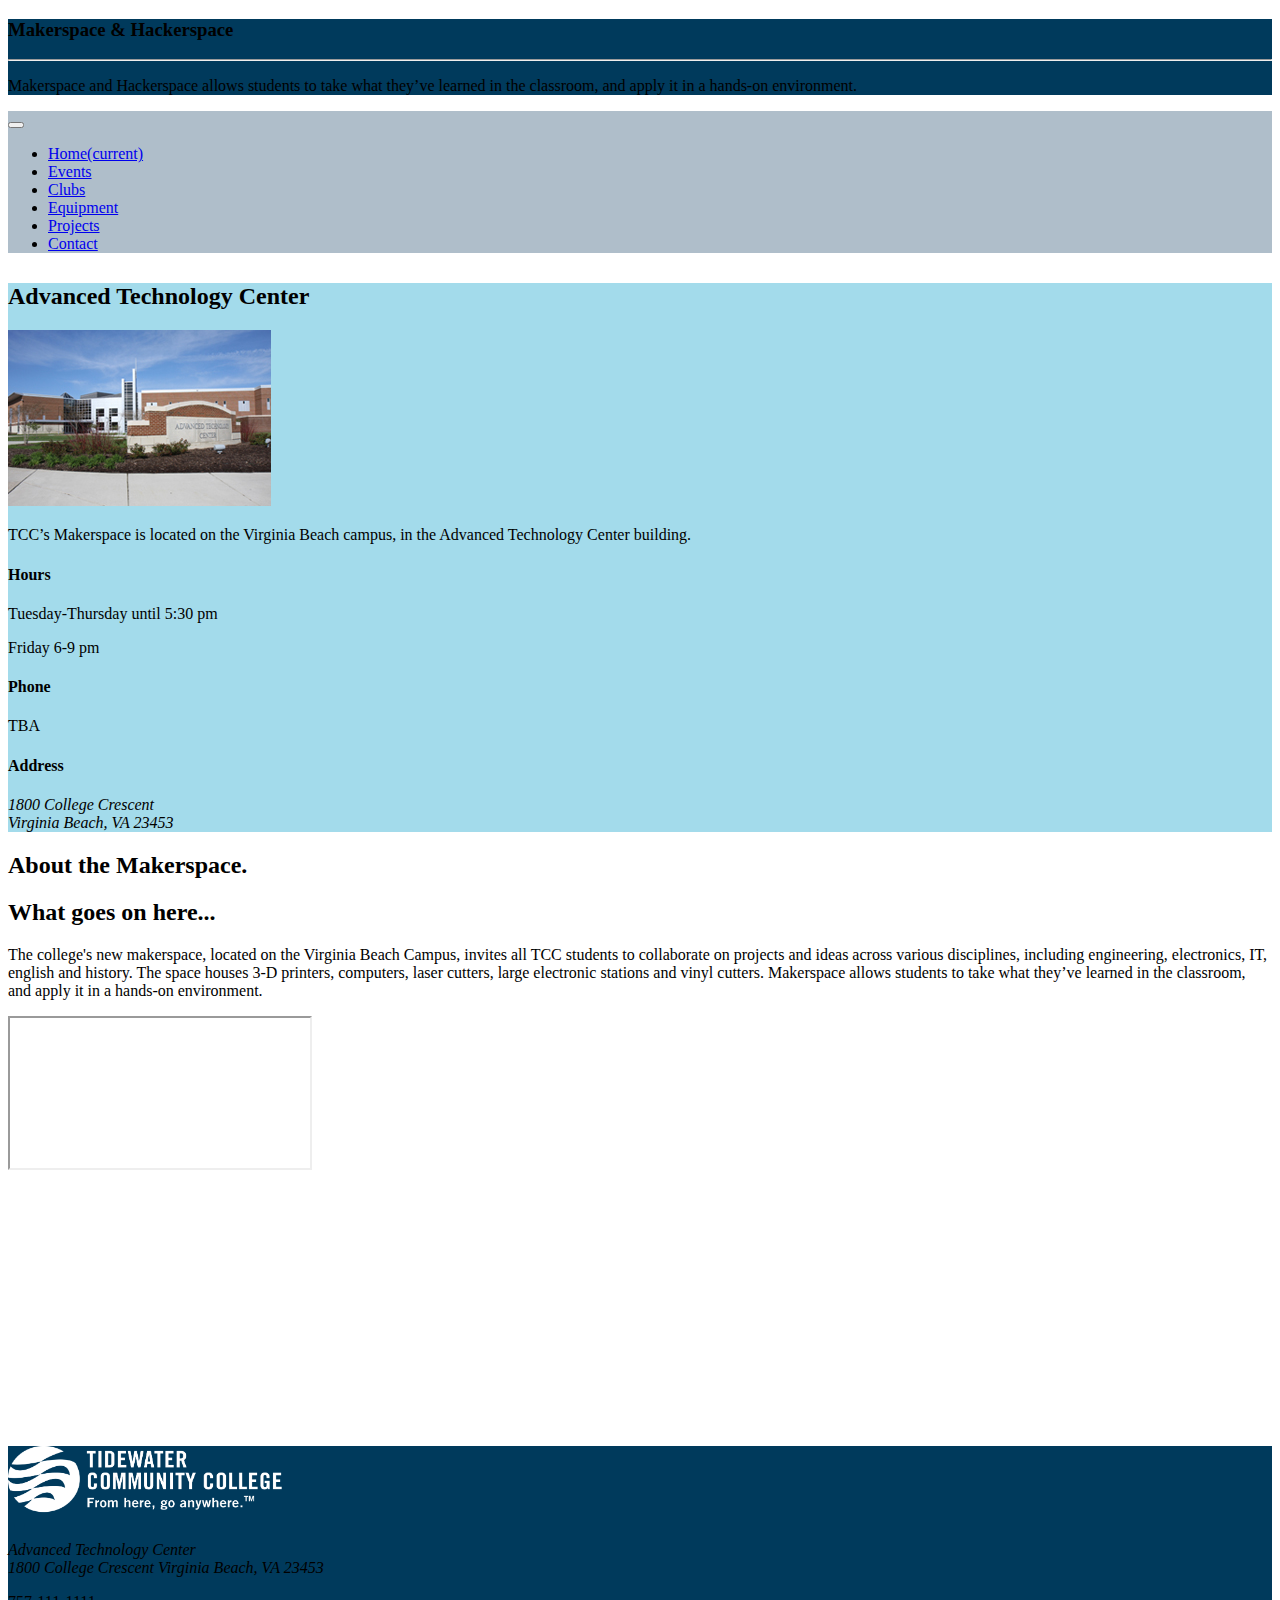
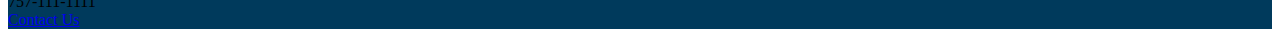
<file: makerspace/index.html>
<!doctype html>
<html lang="en">
  <head>
    <!-- Required meta tags -->
    <meta charset="utf-8">
    <meta name="viewport" content="width=device-width, initial-scale=1, shrink-to-fit=no">

    <!-- Bootstrap CSS -->
    <link rel="stylesheet" href="https://stackpath.bootstrapcdn.com/bootstrap/4.1.3/css/bootstrap.min.css" integrity="sha384-MCw98/SFnGE8fJT3GXwEOngsV7Zt27NXFoaoApmYm81iuXoPkFOJwJ8ERdknLPMO" crossorigin="anonymous">
    <link rel="stylesheet" href="makerspace.css">
    <!-- fontawesome -->
    <link rel="stylesheet" href="https://use.fontawesome.com/releases/v5.4.1/css/all.css" integrity="sha384-5sAR7xN1Nv6T6+dT2mhtzEpVJvfS3NScPQTrOxhwjIuvcA67KV2R5Jz6kr4abQsz" crossorigin="anonymous">

    <title>Home</title>
  </head>

  <body>

    <div class="jumbotron jumbotron-fluid">
      <div class="container">
        <h3 class="header-text display-4 text-white text-uppercase">Makerspace & Hackerspace</h3>
        <hr id="header-hr">
        <p class="text-white">Makerspace and Hackerspace allows students to take what they’ve learned in the classroom, and apply it in a hands-on environment.</p>
      </div>
    </div>

    <nav class="navbar navbar-expand-lg navbar-light">
      <div class="container">
       <!--<a class="navbar-brand" href="#">Makerspace
       <img src="images/tcc_horizontial_white.png" width="30" height="30" alt="">
       </a>-->
        <button class="navbar-toggler" type="button" data-toggle="collapse" data-target="#navbarSupportedContent" aria-controls="navbarSupportedContent" aria-expanded="false" aria-label="Toggle navigation">
          <span class="navbar-toggler-icon"></span>
        </button>

        <div class="collapse navbar-collapse" id="navbarSupportedContent">
          <ul class="navbar-nav mr-auto">
            <li class="nav-item active">
              <a class="nav-link" href="index.html">Home<span class="sr-only">(current)</span></a>
            </li>
            <li class="nav-item">
              <a class="nav-link" href="events_schedule.html">Events</a>
            </li>
            <li class="nav-item">
              <a class="nav-link" href="clubs.html">Clubs</a>
            </li>
            <li class="nav-item">
              <a class="nav-link" href="equipment.html">Equipment</a>
            </li>
            <li class="nav-item">
              <a class="nav-link" href="projects.html">Projects</a>
            </li>
            <li class="nav-item">
              <a class="nav-link" href="contact.html">Contact</a>
            </li>
            <!--
            <li class="nav-item dropdown">
              <a class="nav-link dropdown-toggle" href="#" id="navbarDropdown" role="button" data-toggle="dropdown" aria-haspopup="true" aria-expanded="false">
                Dropdown
              </a>
              <div class="dropdown-menu" aria-labelledby="navbarDropdown">
                <a class="dropdown-item" href="#">Action</a>
                <a class="dropdown-item" href="#">Another action</a>
                <div class="dropdown-divider"></div>
                <a class="dropdown-item" href="#">Something else here</a>
              </div>
            </li>
            <li class="nav-item">
              <a class="nav-link disabled" href="#">Disabled</a>
            </li>
          -->
          </ul>
          <!--
          <form class="form-inline my-2 my-lg-0">
            <input class="form-control mr-sm-2" type="search" placeholder="Search" aria-label="Search">
            <button class="btn btn-outline-success my-2 my-sm-0" type="submit">Search</button>
          </form>
          -->
        </div>
      </div>
    </nav>

    <div class="container margin">
      <div class="row">
        <div class="col-sm-4 aside-color">
          <h2>Advanced Technology Center</h2>
          <img src="images/atc.png" class="img-fluid w-100" alt="Responsive image">
          <p>TCC’s Makerspace is located on the Virginia Beach campus, in the Advanced Technology Center building.</p>
          <h4>Hours</h4>
          <p>Tuesday-Thursday until 5:30 pm</p>
          <p>Friday 6-9 pm</p>
          <h4>Phone</h4>
          <p>TBA</p>
          <h4>Address</h4>
          <address class="">
            1800 College Crescent<br>
            Virginia Beach, VA 23453
          </address>
        </div>

        <div class="col-sm-8">
          <h2>About the Makerspace.</h2>
          <h2>What goes on here...</h2>
          <p>The college's new makerspace, located on the Virginia Beach Campus, invites all TCC students to collaborate on projects
             and ideas across various disciplines, including engineering, electronics, IT, english and history. The space houses 3-D printers, computers, laser cutters, large electronic stations and vinyl cutters.
             Makerspace allows students to take what they’ve learned in the classroom, and apply it in a hands-on environment.</p>
          <!-- 4:3 aspect ratio -->
          <div class="embed-responsive embed-responsive-16by9 video">
            <iframe class="embed-responsive-item" src="https://www.youtube.com/embed/yYQXht6AMqU?ecver=1" allowfullscreen></iframe>
          </div>
        </div>
      </div>
    </div>

    <div class="jumbotron jumbotron-fluid footer">
      <div class="container">
        <div class="row">
          <div class="col-sm">
            <a href="https://www.tcc.edu/" target="_blank">
              <img id="logo" class="image-fluid" src="images/tcc_hstacked_white.png" alt="TCC Logo">
            </a>
          </div>
          <div class="col-sm">
            <address class="">
              <p class="text-white">Advanced Technology Center<br>
                1800 College Crescent Virginia Beach, VA 23453</p>
            </address>
          </div>
          <div class="col-sm text-white">
             757-111-1111<br>
            <a href="contact.html">Contact Us</a><br>
          </div>
          <div class="col-sm">
            <a href="https://www.facebook.com/tidewatercommunitycollege/videos/connect-with-tccs-makerspace/10157133445943132/" target="_blank"<i class="fab fa-facebook-square fa-2x icon-color"></i></a>
            <a href="https://twitter.com/intent/tweet?text=Makerspace%20allows%20students%20to%20take%20what%20they%E2%80%99ve%20learned%20in%20the%20classroom%2C%20and%20apply%20it%20in%20a%20hands-on%20environment%20-%20TCC%20Today&url=https%3A%2F%2Fnews.tcc.edu%2Fin_the_news%2Fmakerspace-allows-students-take-theyve-learned-classroom-apply-hands-environment%2F"target="_blank"<i class="fab fa-twitter-square fa-2x icon-color"></i></a>
            <a href="https://www.youtube.com/watch?v=yYQXht6AMqU"target="_blank"<i class="fab fa-youtube fa-2x icon-color"></i></a>
          </div>
        </div>
      </div>
    </div>

    <!-- Optional JavaScript -->
    <!-- jQuery first, then Popper.js, then Bootstrap JS -->
    <script src="https://code.jquery.com/jquery-3.3.1.slim.min.js" integrity="sha384-q8i/X+965DzO0rT7abK41JStQIAqVgRVzpbzo5smXKp4YfRvH+8abtTE1Pi6jizo" crossorigin="anonymous"></script>
    <script src="https://cdnjs.cloudflare.com/ajax/libs/popper.js/1.14.3/umd/popper.min.js" integrity="sha384-ZMP7rVo3mIykV+2+9J3UJ46jBk0WLaUAdn689aCwoqbBJiSnjAK/l8WvCWPIPm49" crossorigin="anonymous"></script>
    <script src="https://stackpath.bootstrapcdn.com/bootstrap/4.1.3/js/bootstrap.min.js" integrity="sha384-ChfqqxuZUCnJSK3+MXmPNIyE6ZbWh2IMqE241rYiqJxyMiZ6OW/JmZQ5stwEULTy" crossorigin="anonymous"></script>
  </body>
</html>
</file>
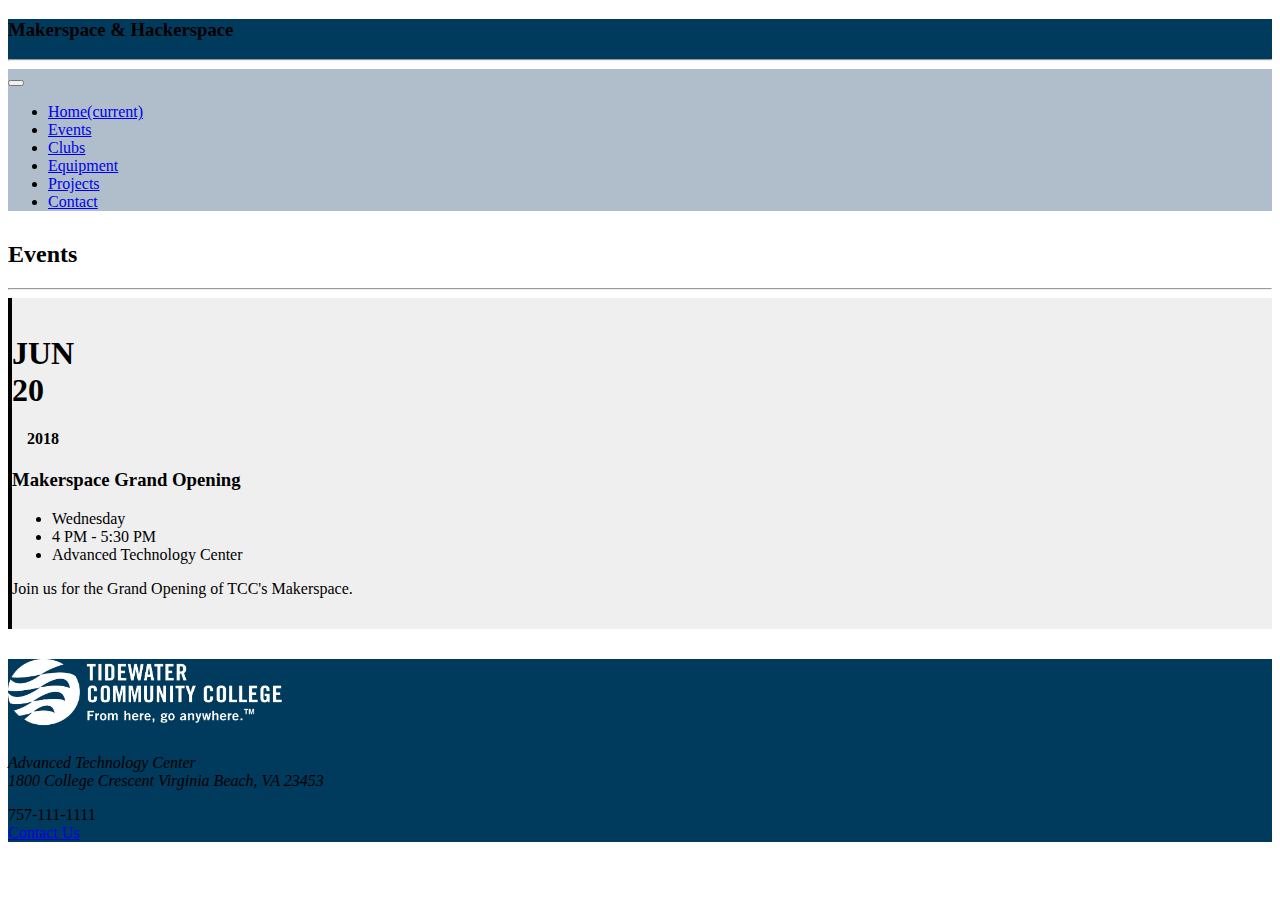
<file: makerspace/events_schedule.html>
<!doctype html>
<html lang="en">
  <head>
    <!-- Required meta tags -->
    <meta charset="utf-8">
    <meta name="viewport" content="width=device-width, initial-scale=1, shrink-to-fit=no">

    <!-- Bootstrap CSS -->
    <link rel="stylesheet" href="https://stackpath.bootstrapcdn.com/bootstrap/4.1.3/css/bootstrap.min.css" integrity="sha384-MCw98/SFnGE8fJT3GXwEOngsV7Zt27NXFoaoApmYm81iuXoPkFOJwJ8ERdknLPMO" crossorigin="anonymous">
    <link rel="stylesheet" href="makerspace.css">
    <!-- fontawesome -->
    <link rel="stylesheet" href="https://use.fontawesome.com/releases/v5.4.1/css/all.css" integrity="sha384-5sAR7xN1Nv6T6+dT2mhtzEpVJvfS3NScPQTrOxhwjIuvcA67KV2R5Jz6kr4abQsz" crossorigin="anonymous">

    <title>Events</title>
  </head>
  <body>

    <div class="jumbotron jumbotron-fluid">
      <div class="container">
        <h3 class="header-text display-4 text-white text-uppercase">Makerspace & Hackerspace</h3>
        <hr id="header-hr">
      </div>
    </div>

      <nav class="navbar navbar-expand-lg navbar-light">
        <div class="container">
         <!--<a class="navbar-brand" href="#">Makerspace</a>-->
          <button class="navbar-toggler" type="button" data-toggle="collapse" data-target="#navbarSupportedContent" aria-controls="navbarSupportedContent" aria-expanded="false" aria-label="Toggle navigation">
            <span class="navbar-toggler-icon"></span>
          </button>

          <div class="collapse navbar-collapse" id="navbarSupportedContent">
            <ul class="navbar-nav mr-auto">
              <li class="nav-item active">
                <a class="nav-link" href="index.html">Home<span class="sr-only">(current)</span></a>
              </li>
              <li class="nav-item">
                <a class="nav-link" href="events_schedule.html">Events</a>
              </li>
              <li class="nav-item">
                <a class="nav-link" href="clubs.html">Clubs</a>
              </li>
              <li class="nav-item">
                <a class="nav-link" href="equipment.html">Equipment</a>
              </li>
              <li class="nav-item">
                <a class="nav-link" href="projects.html">Projects</a>
              </li>
              <li class="nav-item">
                <a class="nav-link" href="contact.html">Contact</a>
              </li>
              <!--
              <li class="nav-item dropdown">
                <a class="nav-link dropdown-toggle" href="#" id="navbarDropdown" role="button" data-toggle="dropdown" aria-haspopup="true" aria-expanded="false">
                  Dropdown
                </a>
                <div class="dropdown-menu" aria-labelledby="navbarDropdown">
                  <a class="dropdown-item" href="#">Action</a>
                  <a class="dropdown-item" href="#">Another action</a>
                  <div class="dropdown-divider"></div>
                  <a class="dropdown-item" href="#">Something else here</a>
                </div>
              </li>
              <li class="nav-item">
                <a class="nav-link disabled" href="#">Disabled</a>
              </li>
            -->
            </ul>
            <!--
            <form class="form-inline my-2 my-lg-0">
              <input class="form-control mr-sm-2" type="search" placeholder="Search" aria-label="Search">
              <button class="btn btn-outline-success my-2 my-sm-0" type="submit">Search</button>
            </form>
          -->
          </div>
        </div>
      </nav>

      <div class="container">
        <h2>Events</h2>
        <hr>
    		<div class="row row-striped">
          <div class="col-2">
            <h1 class=""><span class="badge badge-secondary">JUN<br>20</span></h1>
    				<h4 class="event-year">2018</h4>
    			</div>
    			<div class="col-10">
            <div class="container">
      				<h3 class="">Makerspace Grand Opening</h3>
      				<ul class="list-inline">
      				  <li class="list-inline-item"><i class="fas fa-calendar-alt"></i> Wednesday</li>
      					<li class="list-inline-item"><i class="fas fa-clock"></i> 4 PM - 5:30 PM</li>
      					<li class="list-inline-item"><i class="fas fa-location-arrow"></i> Advanced Technology Center</li>
      				</ul>
      				<p>Join us for the Grand Opening of TCC's Makerspace.</p>
            </div>
    			</div>
    		</div>
  		</div>

      <div class="jumbotron jumbotron-fluid footer">
        <div class="container">
          <div class="row">
            <div class="col-sm">
              <a href="https://www.tcc.edu/" target="_blank">
                <img id="logo" class="image-fluid" src="images/tcc_hstacked_white.png" alt="TCC Logo">
              </a>
            </div>
            <div class="col-sm">
              <address class="">
                <p class="text-white">Advanced Technology Center<br>
                  1800 College Crescent Virginia Beach, VA 23453</p>
              </address>
            </div>
            <div class="col-sm text-white">
               757-111-1111<br>
              <a href="contact.html">Contact Us</a><br>
            </div>
            <div class="col-sm">
              <a href="https://www.facebook.com/tidewatercommunitycollege/videos/connect-with-tccs-makerspace/10157133445943132/" target="_blank"<i class="fab fa-facebook-square fa-2x icon-color"></i></a>
              <a href="https://twitter.com/intent/tweet?text=Makerspace%20allows%20students%20to%20take%20what%20they%E2%80%99ve%20learned%20in%20the%20classroom%2C%20and%20apply%20it%20in%20a%20hands-on%20environment%20-%20TCC%20Today&url=https%3A%2F%2Fnews.tcc.edu%2Fin_the_news%2Fmakerspace-allows-students-take-theyve-learned-classroom-apply-hands-environment%2F"target="_blank"<i class="fab fa-twitter-square fa-2x icon-color"></i></a>
              <a href="https://www.youtube.com/watch?v=yYQXht6AMqU"target="_blank"<i class="fab fa-youtube fa-2x icon-color"></i></a>
            </div>
          </div>
        </div>
      </div>

    <!-- Optional JavaScript -->
    <!-- jQuery first, then Popper.js, then Bootstrap JS -->
    <script src="https://code.jquery.com/jquery-3.3.1.slim.min.js" integrity="sha384-q8i/X+965DzO0rT7abK41JStQIAqVgRVzpbzo5smXKp4YfRvH+8abtTE1Pi6jizo" crossorigin="anonymous"></script>
    <script src="https://cdnjs.cloudflare.com/ajax/libs/popper.js/1.14.3/umd/popper.min.js" integrity="sha384-ZMP7rVo3mIykV+2+9J3UJ46jBk0WLaUAdn689aCwoqbBJiSnjAK/l8WvCWPIPm49" crossorigin="anonymous"></script>
    <script src="https://stackpath.bootstrapcdn.com/bootstrap/4.1.3/js/bootstrap.min.js" integrity="sha384-ChfqqxuZUCnJSK3+MXmPNIyE6ZbWh2IMqE241rYiqJxyMiZ6OW/JmZQ5stwEULTy" crossorigin="anonymous"></script>
  </body>
</html>
</file>
<file: makerspace/makerspace.css>
body
{

}

.jumbotron
{
  background-color: #003A5C;
  margin-bottom: 0;
  /*
  background-image: url(images/5.jpg);
  background-size: cover;
	background-repeat: no-repeat;
  */
}

.header-text
{

}

#header-hr
{
  background-color: white
}

.navbar
{
  margin-bottom: 30px;
  background-color: #AFBECA;
}

/*for col-sm-4 aside index.html*/
.aside-color
{
  background-color: #A3DBEB;
}

/*for div col-sm-4 aside index.html*/
.margin
{
  margin-top: 30px;
  margin-bottom: 30px;
}

.video
{
  width: 500px;
  height: 400px;
}

.footer
{
  margin-top: 30px;
}

#logo
{
  width: 275px;
  height: 75px;
}

#logo:hover
{
  color: #ff0000;
}

.icon-color
{
  color: white;
}

.footer-text
{

}

/*events*/
.row-striped:nth-of-type(odd)
{
  background-color: #efefef;
  border-left: 4px #000000 solid;
}

.row-striped:nth-of-type(even)
{
  background-color: #ffffff;
  border-left: 4px #efefef solid;
}

.row-striped
{
    padding: 15px 0;
}

.event-year
{
  margin-left: 15px;
}

/*carousel text*/
.carText-color
{
  color: red;
}
</file>
